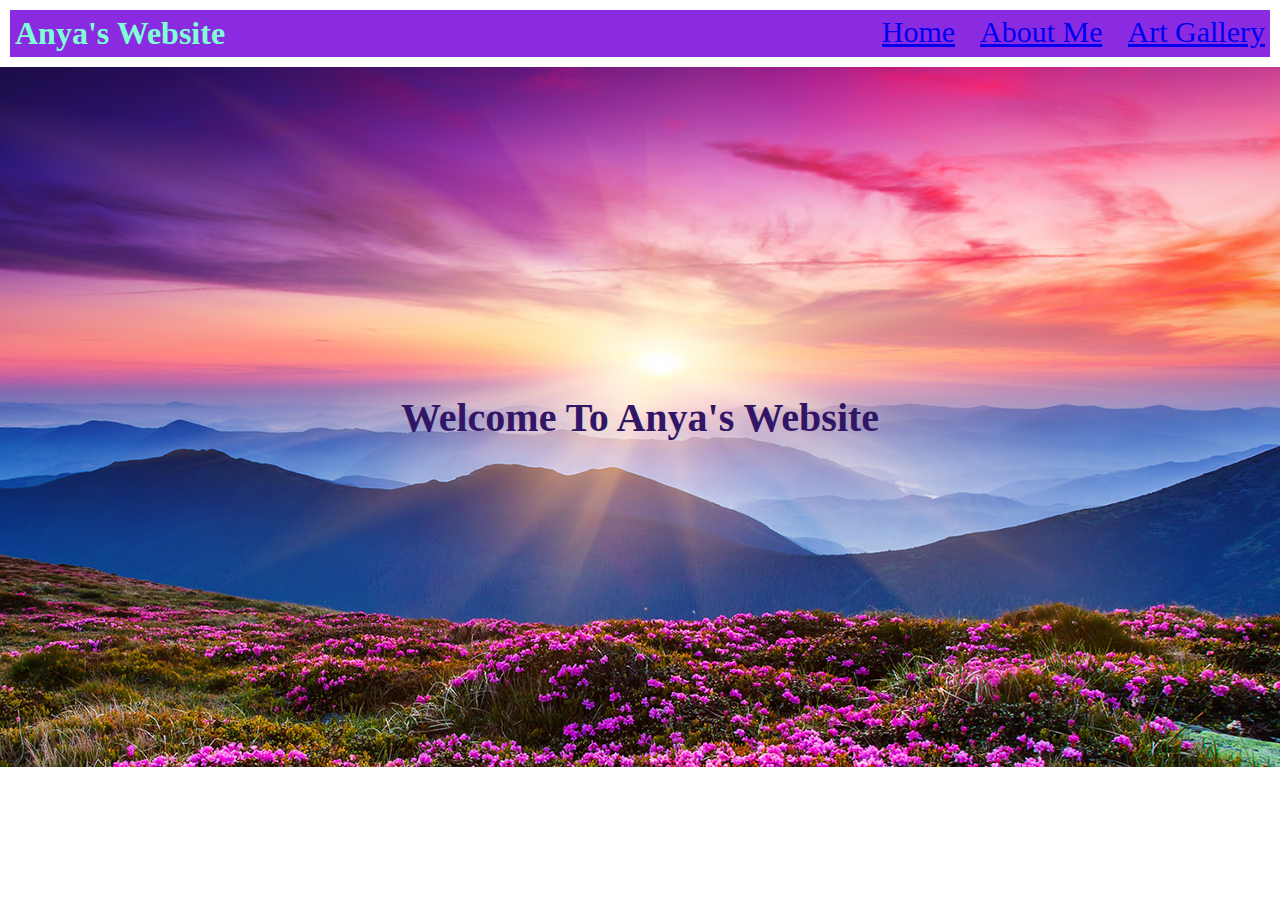
<file: index.html>
<html>
	<head>
		<title>Anya's Website</title>
                <link rel="stylesheet" href="header.css">
        <link rel="stylesheet" href="Anya's Website.css">
        
	</head>
	<body>
        <header>
            <h1 class="heading">Anya's Website</h1>
             <ul>
                <li><a href="index.html">Home</a></li>
                 <li><a href="Anya's Memories/Anyas_moments_in_time.html">About Me</a></li>
                  <li><a href="Anya's Art/Anya 's amazing art.html">Art Gallery</a></li>
             </ul>

        </header>
        
        <div class="sunset">
        <h1>
                Welcome To Anya's Website
        </h1>
        </div>

	</body>
</html>
</file>
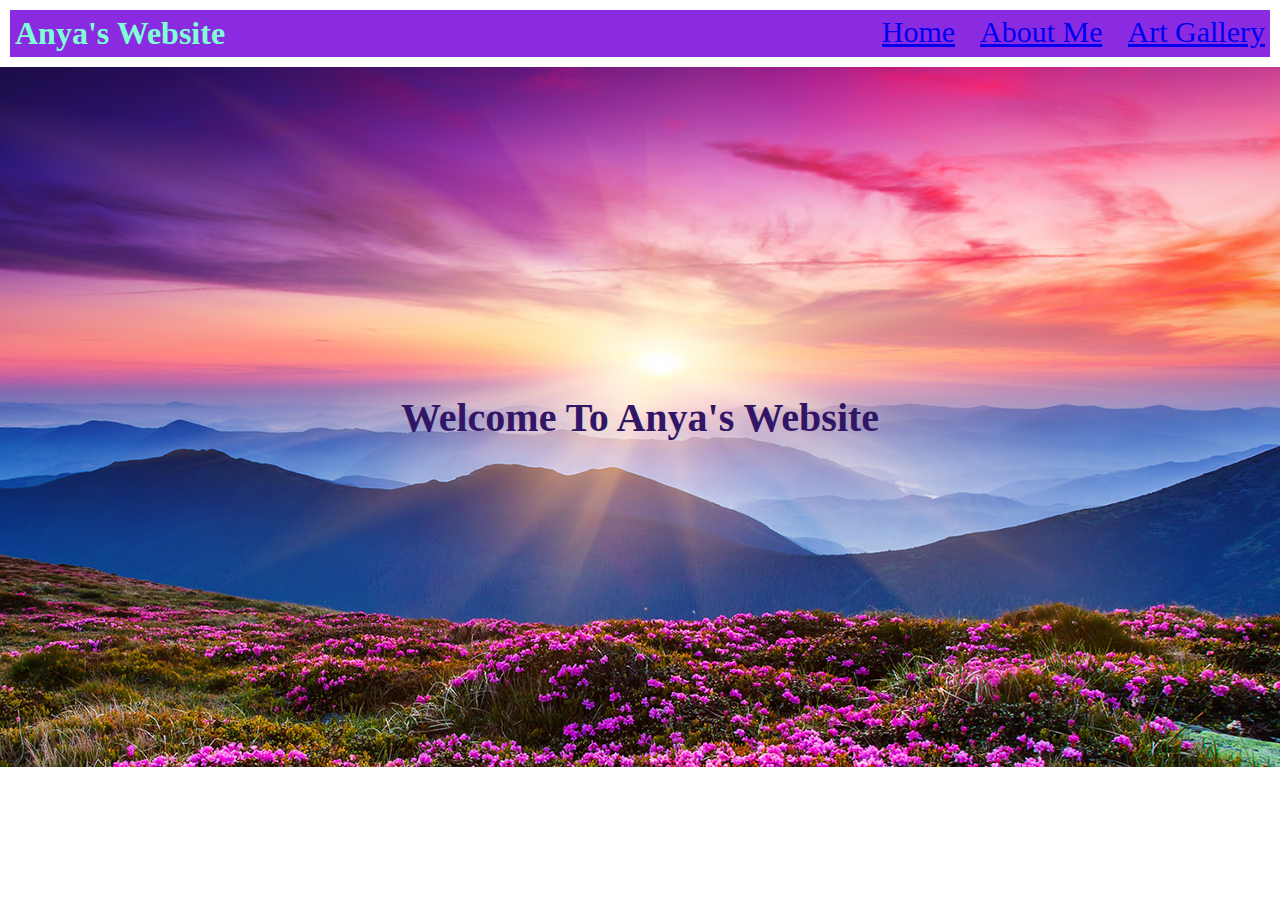
<file: Anya's Website.html>
<html>
	<head>
		<title>Anya's Website</title>
                <link rel="stylesheet" href="header.css">
        <link rel="stylesheet" href="Anya's Website.css">
        
	</head>
	<body>
        <header>
            <h1 class="heading">Anya's Website</h1>
             <ul>
                <li><a href="Anya's Website.html">Home</a></li>
                 <li><a href="Anya's Memories/Anyas_moments_in_time.html">About Me</a></li>
                  <li><a href="Anya's Art/Anya 's amazing art.html">Art Gallery</a></li>
             </ul>

        </header>
        
        <div class="sunset">
        <h1>
                Welcome To Anya's Website
        </h1>
        </div>

	</body>
</html>
</file>
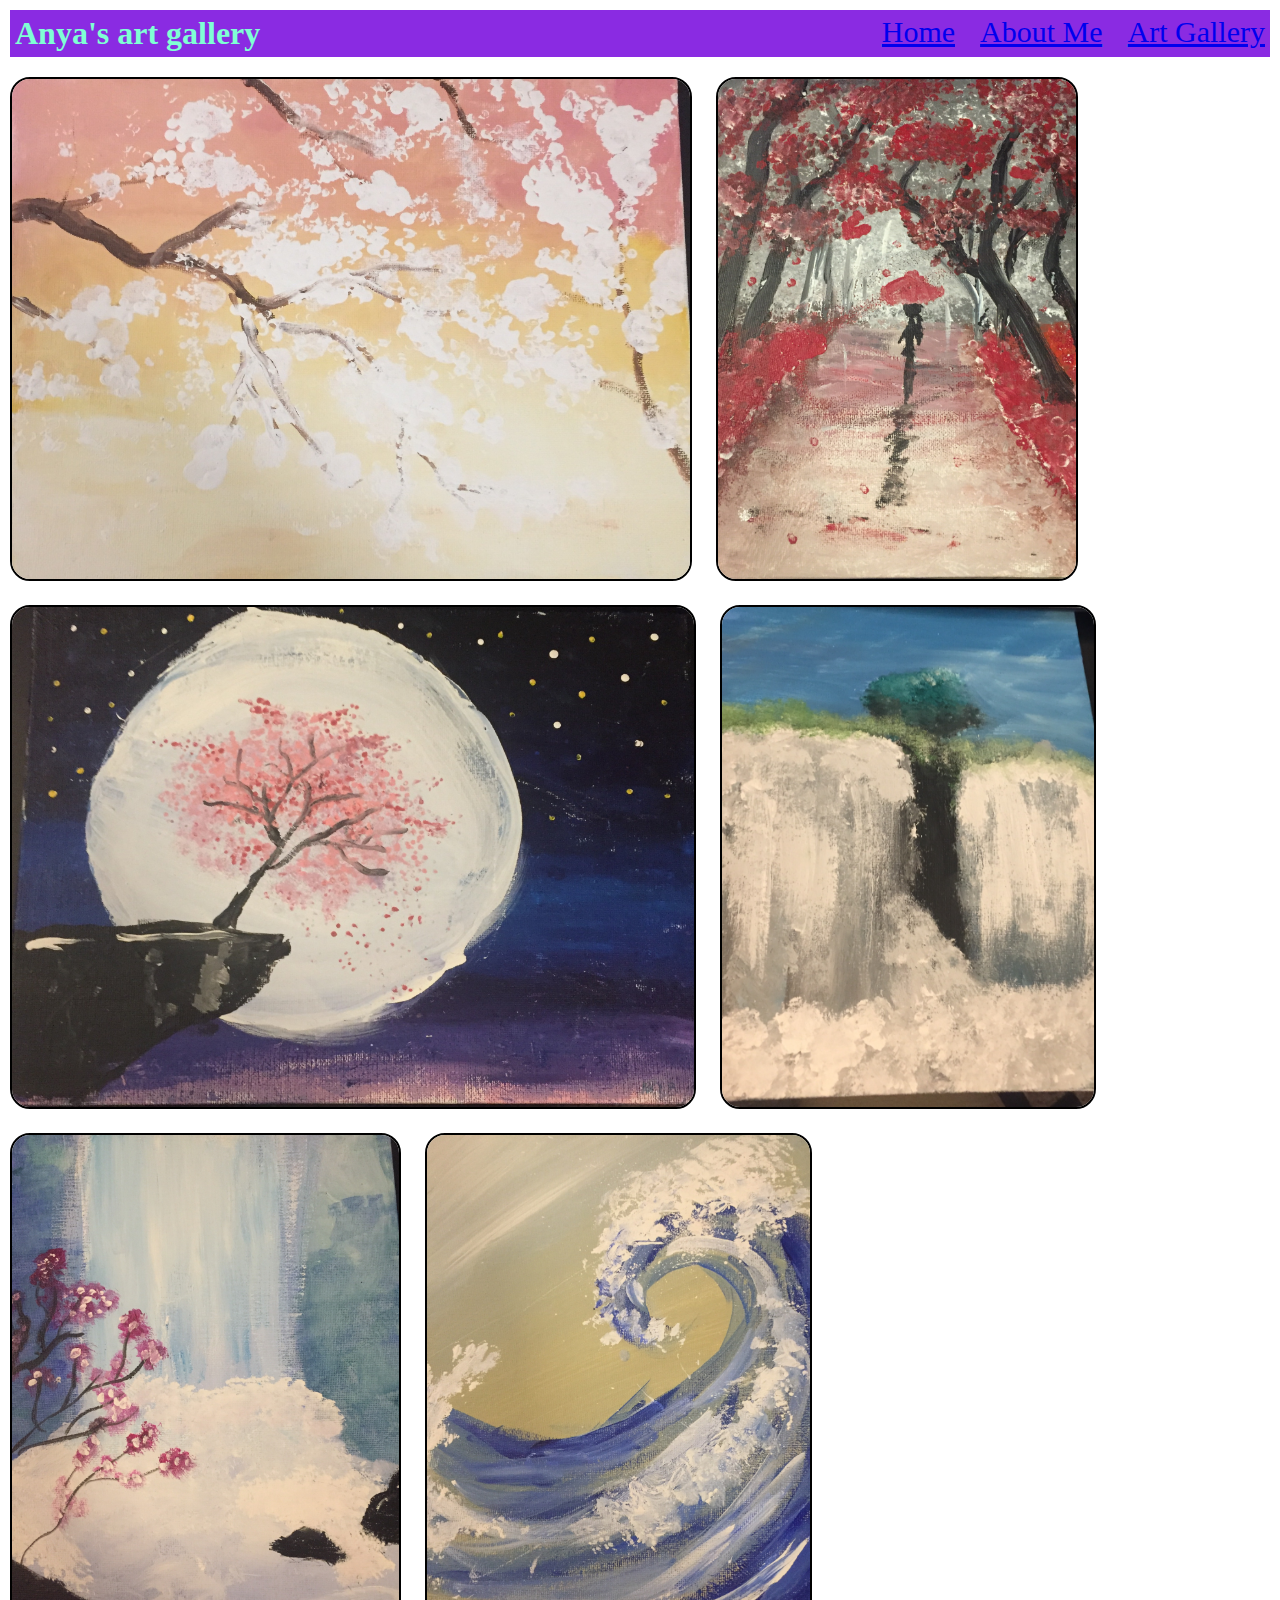
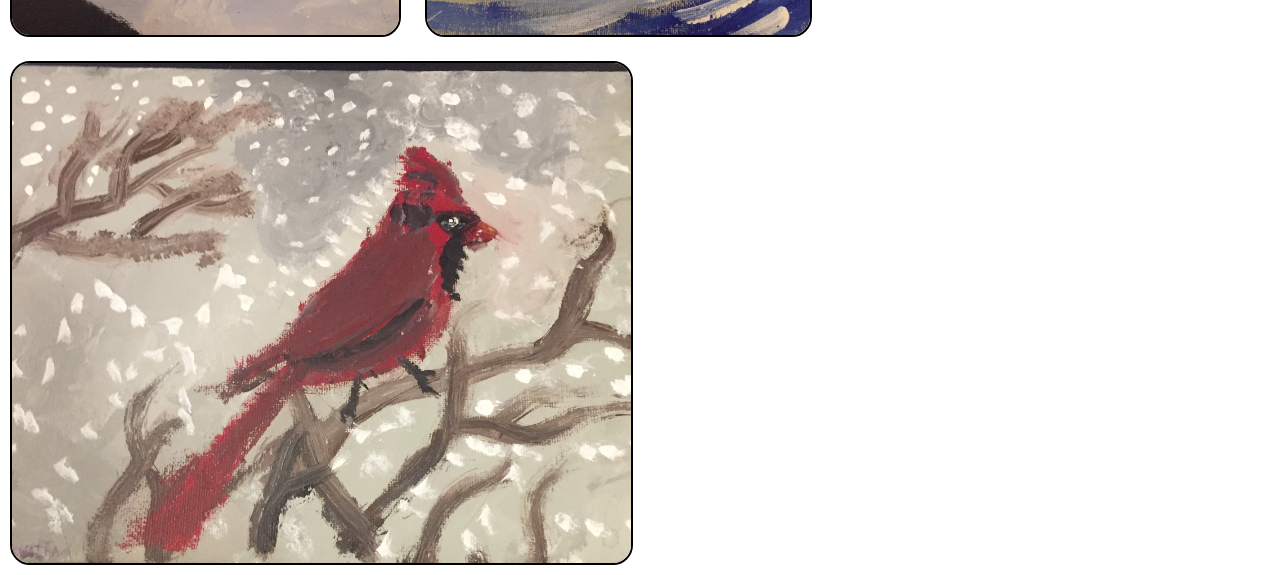
<file: Anya's Art/Anya 's amazing art.html>
<html>
	<head>
		<title>Anya's art gallery</title>
        <link rel="stylesheet" href="../header.css">
        <link rel="stylesheet" href="Anya's amazing art.css">
       
	</head>
	<body>
        <header>
            <h1 class="heading">Anya's art gallery</h1>
             <ul>
                <li><a href="../index.html">Home</a></li>
                 <li><a href="../Anya's Memories/Anyas_moments_in_time.html">About Me</a></li>
                  <li><a href="Anya 's amazing art.html">Art Gallery</a></li>
             </ul>

        </header>
		
        
		
		
		<img src="img/Cherry blossom.JPG" class="img-big">
        <img src="img/Red tree.JPG" class="img-small">
        <img src="img/Tree at night.JPG" class="img-big">
        <img src="img/Waterfall 2.JPG" class="img-small">
        <img src="img/Waterfall.JPG" class="img-big">
        <img src="img/Wave.JPG" class="img-small">
        <img src="img/Winter bird.JPG" class="img-big">
		

		
	</body>
</html>
</file>
<file: header.css>
header{
    background-color: blueviolet;
    margin : 10px;
    display: flex;
    padding: 5px;
}

header ul{ 
    list-style: none;
    padding: 0px;
    display: flex;
    margin:0px;
    margin-left:auto;
}

header ul li{
    font-size: 30px;
    color: aquamarine;
    font-family:cursive;
    text-decoration: underline;
    cursor: pointer;
    margin-left:25px;
}

.heading{
    color : aquamarine;
    font-family:fantasy;

}

h1,h2,h3,h4,h5,h6{

    margin: 0;
}

body{
    margin: 0;
    padding:0;

}
</file>
